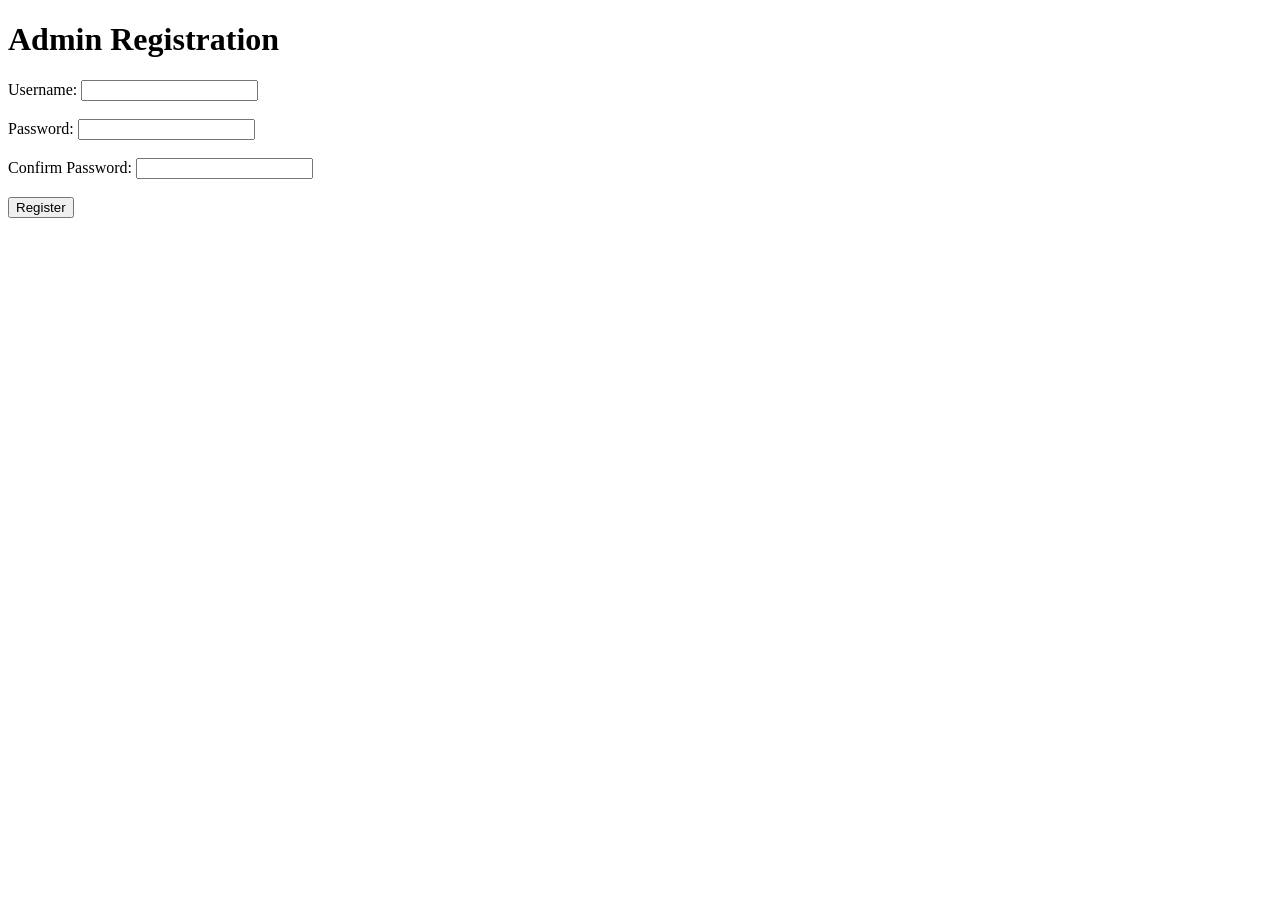
<file: templates/admin_register.html>
<!DOCTYPE html>
<html lang="en">
<head>
    <meta charset="UTF-8">
    <meta name="viewport" content="width=device-width, initial-scale=1.0">
    <title>Admin Registration</title>
</head>
<body>
    <h1>Admin Registration</h1>
    <form action="{{ url_for('admin_register') }}" method="POST">
        <label for="username">Username:</label>
        <input type="text" name="username" required><br><br>
        
        <label for="password">Password:</label>
        <input type="password" name="password" required><br><br>
        
        <label for="confirm_password">Confirm Password:</label>
        <input type="password" name="confirm_password" required><br><br>
        
        <button type="submit">Register</button>
    </form>
</body>
</html>
</file>
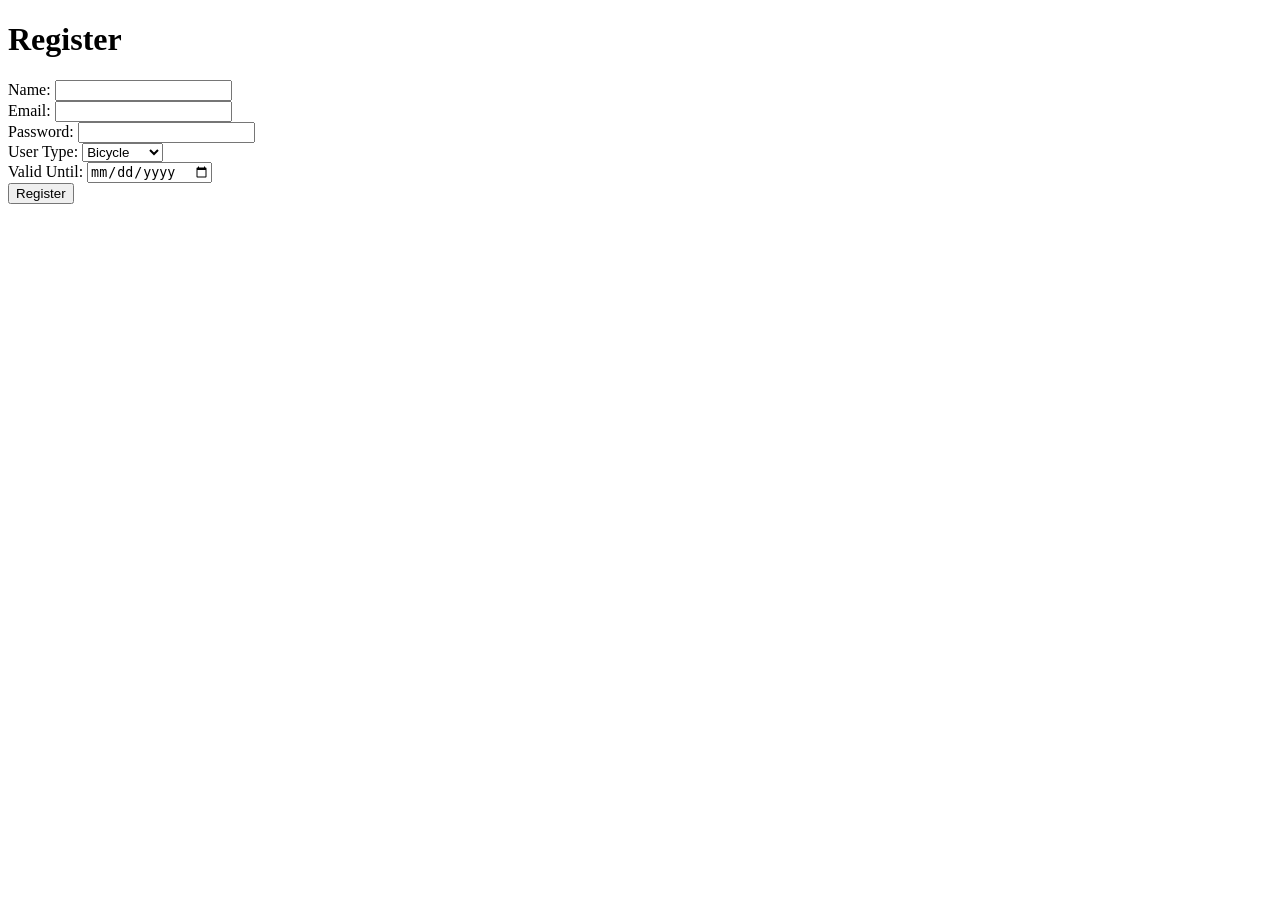
<file: templates/generate.html>
<!DOCTYPE html>
<html lang="en">
<head>
    <meta charset="UTF-8">
    <title>Register</title>
    <script>
        function adjustFormFields() {
            const userType = document.getElementById('user_type').value;
            document.getElementById('bicycle_fields').style.display = 'none';
            document.getElementById('motorbike_fields').style.display = 'none';
            document.getElementById('car_fields').style.display = 'none';

            if (userType === 'Bicycle') {
                document.getElementById('bicycle_fields').style.display = 'block';
            } else if (userType === 'Motorbike') {
                document.getElementById('motorbike_fields').style.display = 'block';
            } else if (userType === 'Car') {
                document.getElementById('car_fields').style.display = 'block';
            }
        }
    </script>
</head>
<body>
    <h1>Register</h1>
    <form action="/register" method="post">
        <label for="name">Name:</label>
        <input type="text" id="name" name="name" required><br>

        <label for="email">Email:</label>
        <input type="email" id="email" name="email" required><br>

        <label for="password">Password:</label>
        <input type="password" id="password" name="password" required><br>

        <label for="user_type">User Type:</label>
        <select id="user_type" name="user_type" onchange="adjustFormFields()" required>
            <option value="Bicycle">Bicycle</option>
            <option value="Motorbike">Motorbike</option>
            <option value="Car">Car</option>
        </select><br>

        <!-- Fields for Bicycle -->
        <div id="bicycle_fields" style="display:none;">
            <label for="bike_color">Bicycle Color:</label>
            <input type="text" id="bike_color" name="bike_color"><br>
            <label for="bike_type">Bicycle Type:</label>
            <input type="text" id="bike_type" name="bike_type"><br>
        </div>

        <!-- Fields for Motorbike -->
        <div id="motorbike_fields" style="display:none;">
            <label for="motorbike_registration">Motorbike Registration:</label>
            <input type="text" id="motorbike_registration" name="motorbike_registration"><br>
            <label for="motorbike_model">Motorbike Model:</label>
            <input type="text" id="motorbike_model" name="motorbike_model"><br>
        </div>

        <!-- Fields for Car -->
        <div id="car_fields" style="display:none;">
            <label for="car_color">Car Color:</label>
            <input type="text" id="car_color" name="car_color"><br>
            <label for="car_model">Car Model:</label>
            <input type="text" id="car_model" name="car_model"><br>
            <label for="car_registration">Car Registration:</label>
            <input type="text" id="car_registration" name="car_registration"><br>
        </div>

        <label for="valid_until">Valid Until:</label>
        <input type="date" id="valid_until" name="valid_until"><br>

        <button type="submit">Register</button>
    </form>
</body>
</html>
</file>
